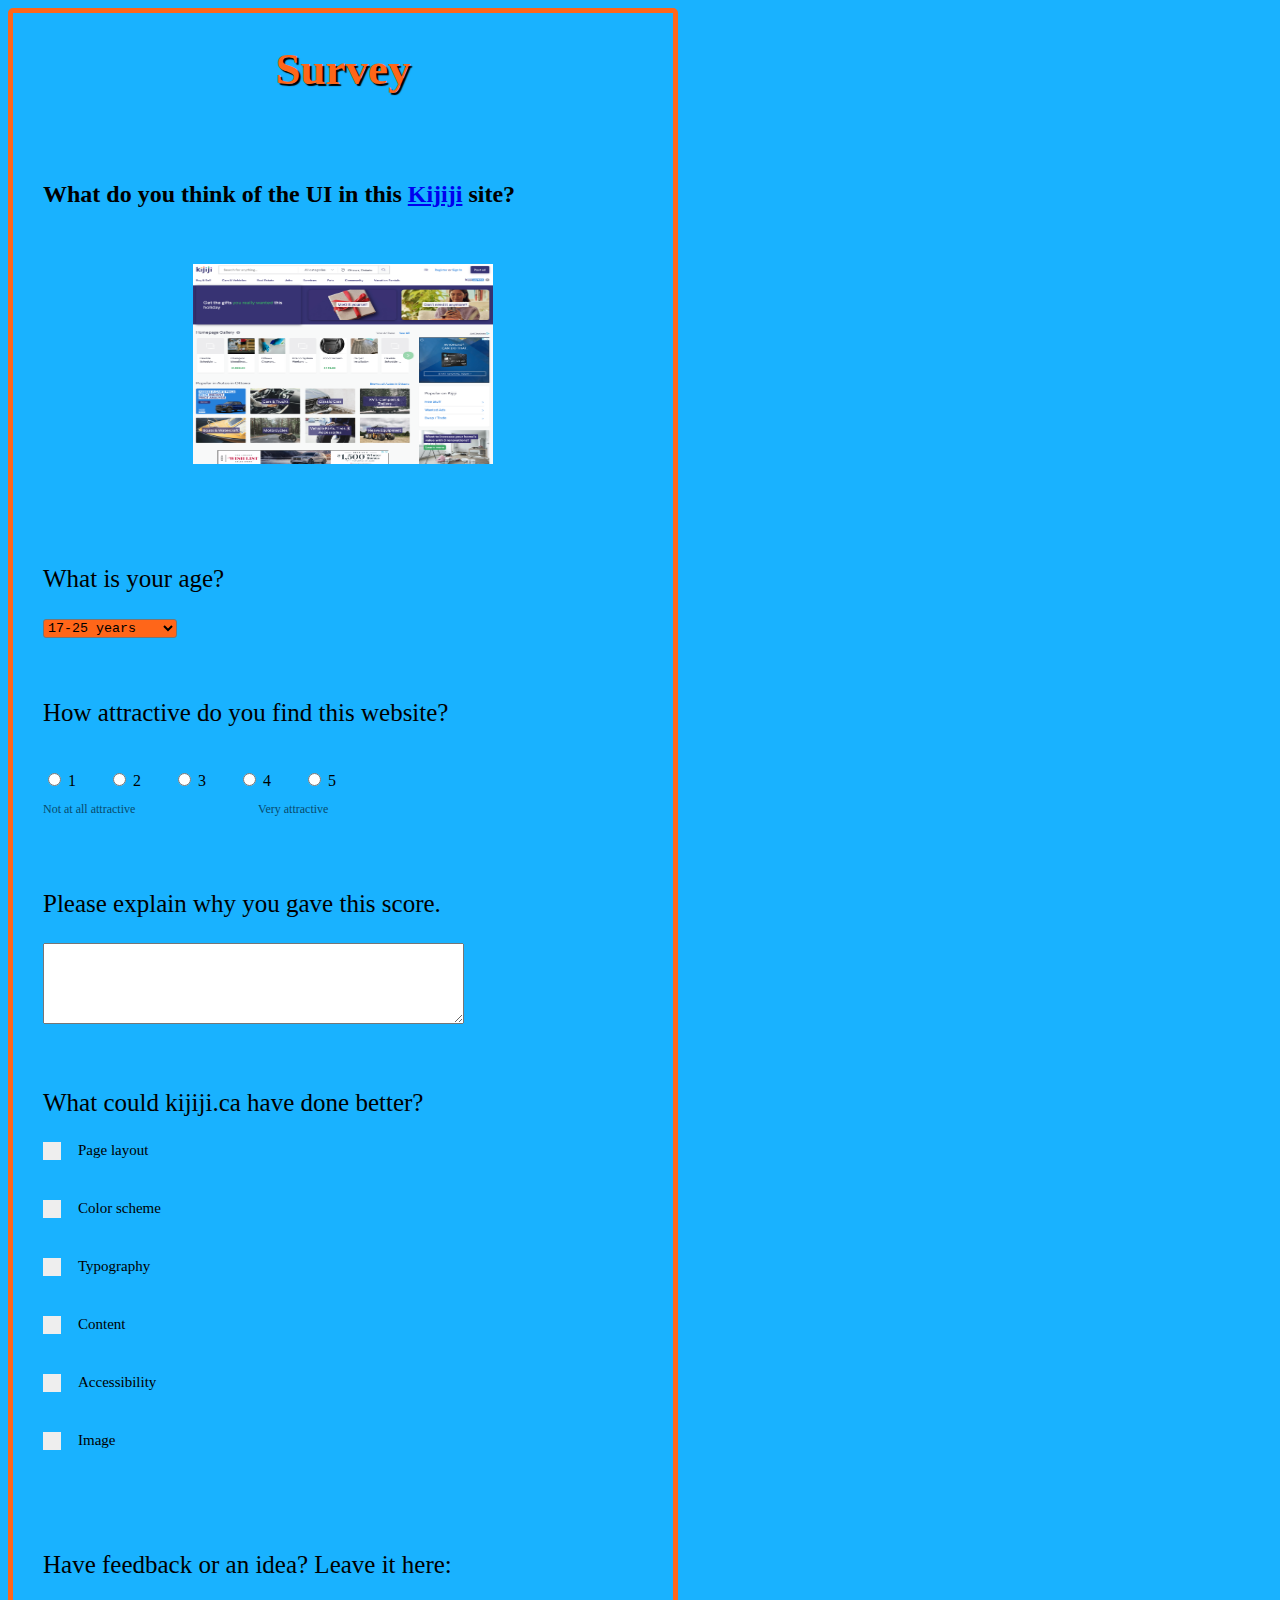
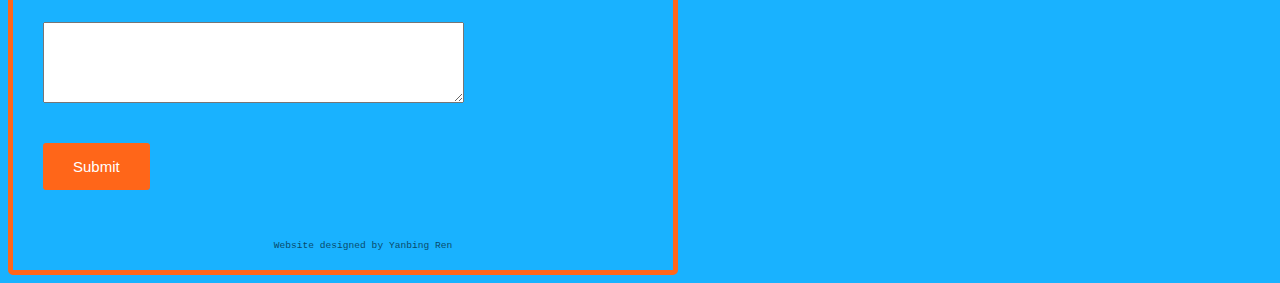
<file: lab01/main.html>
<!DOCTYPE html>
<html>
  <head>
    <meta charset="utf-8">

		<link href="styles/main.css" rel="stylesheet" type="text/css">
	    <title>Questionaire</title>
	  </head>
	  
	  <body>
		<h1>Survey</h1>
		<form id="myform" action="index.php" method="POST" >
		<br>
		<br>

		
		<h2>What do you think of the UI in this <a href="https://kijiji.ca">Kijiji</a> site?</h2>	
		<br>
		<br>

		<div id="zoom_img">
			<a href="https://kijiji.ca">
				<img src="images/source.png" alt="Homepage to kijiji.ca" width="300" height="200">

			</a>
		</div>


		<br>
		<br>
		<div class="question">
	<!-- 	<h2> Personal Information </h2>
		<p>First name: <input type="text" name="firstname"></p>
		<p>Last name: <input type="text" name="lastname"></p> -->
		<br>
		<br>
			
		</div>	
			
		<div class="question_age">

			<p>What is your age? </p>
			<select id="age_group">
				<option value="group1" >Under 16 years</option>
				<option value="group2" selected="selected">17-25 years</option>
				<option value="group3">26-49 years</option>
				<option value="group4">50-65 years</option>
				<option value="group5">Over 65 years</option>
			</select>

		</div>

			<br><br>

			<div class="question_score">
				<p> How attractive do you find this website?</p>
				<br>
					<input type="radio" name="recommend_site" value="1" id="1" >
					<label for="1">1 &nbsp;&nbsp;&nbsp;&nbsp;&nbsp;&nbsp;</label>
					<input type="radio" name="recommend_site" value="2" id="2" >
					<label for="2">2 &nbsp;&nbsp;&nbsp;&nbsp;&nbsp;&nbsp;</label>
					<input type="radio" name="recommend_site" value="3" id="3" >
					<label for="3">3 &nbsp;&nbsp;&nbsp;&nbsp;&nbsp;&nbsp;</label>
					<input type="radio" name="recommend_site" value="4" id="4" >
					<label for="4">4 &nbsp;&nbsp;&nbsp;&nbsp;&nbsp;&nbsp;</label>
					<input type="radio" name="recommend_site" value="5" id="5" >
					<label for="5">5</label>
				<p id="attractiveness_scale">Not at all attractive &nbsp;&nbsp;&nbsp;&nbsp;&nbsp;&nbsp;&nbsp;&nbsp;
				&nbsp;&nbsp;&nbsp;&nbsp;&nbsp;&nbsp;&nbsp;&nbsp;&nbsp;&nbsp;&nbsp;&nbsp;&nbsp;&nbsp;&nbsp;&nbsp;&nbsp;&nbsp;&nbsp;&nbsp;&nbsp;&nbsp;&nbsp;&nbsp;&nbsp;&nbsp;&nbsp;&nbsp;&nbsp;&nbsp;
			Very attractive</p>
		</div>

			<br>
			<br>
		<div class="question_reason">
			<p>Please explain why you gave this score.</p>
			<textarea id="score_review" name="score_review" rows="5" cols="50">
			</textarea>
		</div>	
		
		<br>
		<br>

		<div class="question_selection">

			<p>What could kijiji.ca have done better?</p>

				<label class="container">Page layout
				  <input type="checkbox" >
				  <span class="checkmark"></span>
				</label>
				<br><br>
				<label class="container">Color scheme
				  <input type="checkbox">
				  <span class="checkmark"></span>
				</label>
				<br><br>

				<label class="container">Typography
				  <input type="checkbox">
				  <span class="checkmark"></span>
				</label>
				<br><br>

				<label class="container">Content
				  <input type="checkbox">
				  <span class="checkmark"></span>
				</label>
				<br><br>

				<label class="container">Accessibility
				  <input type="checkbox">
				  <span class="checkmark"></span>
				</label>
				<br><br>

				<label class="container">Image
				  <input type="checkbox">
				  <span class="checkmark"></span>
				</label>
				<br><br>

			
		</div>
		<br><br>

			<div>

					<p>Have feedback or an idea? Leave it here:</p>
						<br>
					<textarea rows="5" cols="50"></textarea>
			</div>
	
				
		<br>
		<br>
				
		<button id="submit_button" type="button" class="block">
			Submit
		</button>

		<p id="signature">Website designed by Yanbing Ren</p>	
		
	
	  </body>
</html>
</file>
<file: lab01/styles/main.css>
html{
	
	font-family: "Palatino","URW Palladio L",serif;
	
}

h1{
	font-size: 45px;
	font-variant-caps: normal;
	text-align: center;
	color: #FF6619;
	text-shadow: 2px 2px 1px black;


}

p {
	font-size: 25px;
}

body{
	background-color: #19b2ff;
	border: 5px solid #FF6619;
	border-radius: 5px;
	padding: 0px 30px 10px 30px;
	width: 600px;
}

/*checkbox design inspired by https://www.w3schools.com/howto/howto_css_custom_checkbox.asp*/

.container{
	display: block;
	position: relative;
	padding-left: 35px;
	padding-bottom: 5px;
	font-size: 15px;
	

}

.container input{
	position: absolute;
	cursor: pointer;
	opacity: 0;
	height: 0;
	width: 0;
}



.checkmark{
	position: absolute;
	top: 0;
	left: 0;
	height: 18px;
	width: 18px;
	background-color: #eee;
	cursor: pointer;
}




.container:hover input ~ .checkmark{
	background-color: #ddd;
}

.container input:checked ~.checkmark{
	background-color: #FF6619;
}





input{
	
	background-color: #FF6619;
}



input[type=radio]{
	cursor: pointer;
	

}

input[type=radio]:checked:after {
	border-color: #FF6619;
	background-color: #FF6619;
}



#age_group{
	display: inline-block;
	border-radius: 3px;
	background-color: #FF6619;
	text-overflow: none;
	color: black;
	font-family: "Lucida Console","Courier New",monospace;


}

#attractiveness_scale{
	font-size: 12px;
	opacity: 60%;

}

#zoom_img{

	transition: transform .5s;
	text-align: center;
}

#zoom_img:hover{
	-ms-transform: scale(1.6);
	-webkit-transform: scale(1.6);
	transform: scale(1.6);
}



#submit_button{
	border-radius: 3px;
	background-color: #FF6619;
	font-size: 15px;
	border: none;
	color: white;
	text-align: center;
	padding: 15px 30px;
	cursor: pointer;
	font-family: "Verdana",sans-serif;
}

#signature{

	padding-top: 40px;
	padding-left: 40px;
	text-align: center;
	font-family: "Lucida Console","Courier New",monospace;
	font-size: 60%;
	opacity: 60%;
}
</file>
